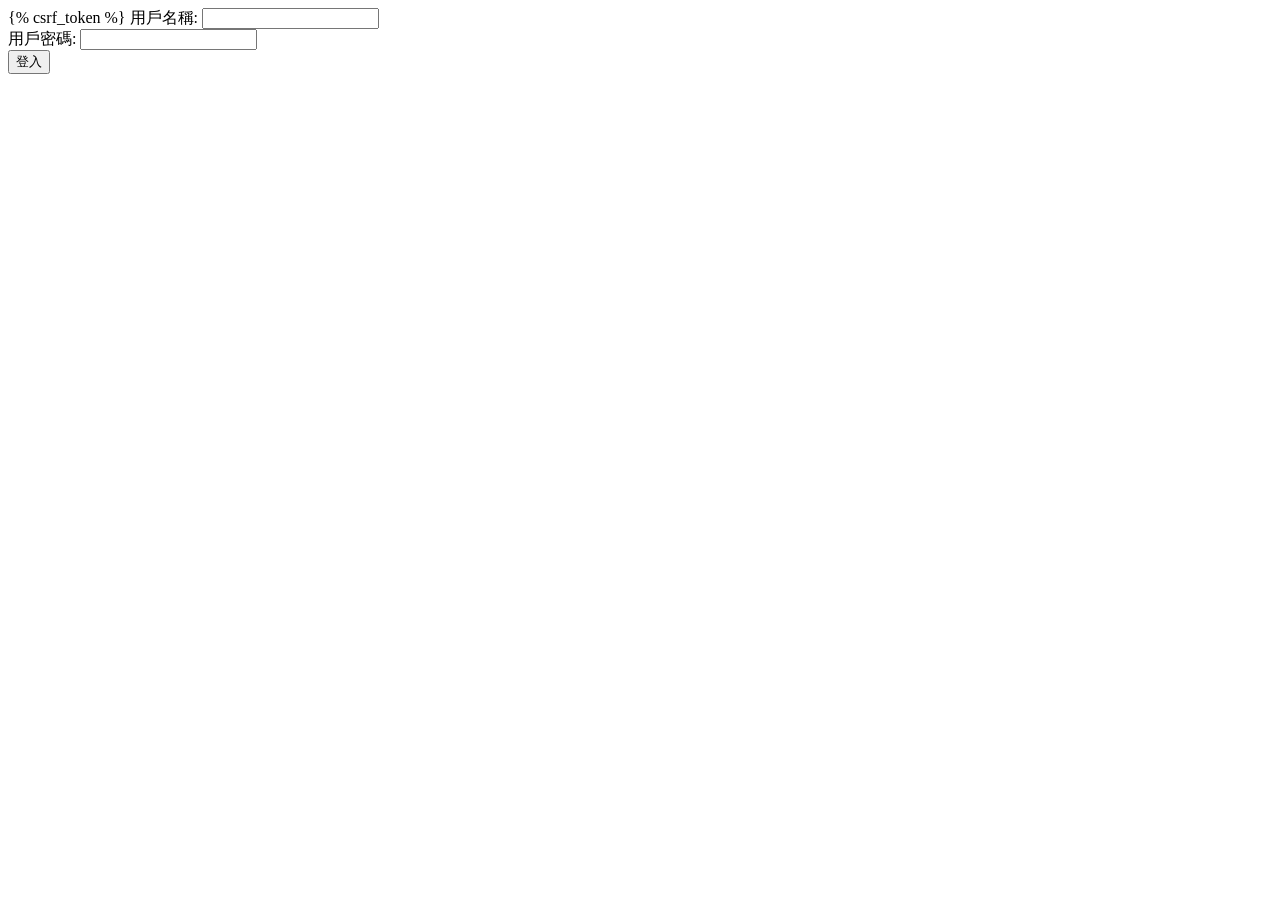
<file: templates/login.html>
<!DOCTYPE html>
<html>
    <head>
        <title>I come from template!!</title>

    </head>
    <body>
        <form action="" method="post">
            {% csrf_token %}
            <label for="username">用戶名稱:</label>
            <input type="text" name="username" value="" id="username"> <br />
            <label for="password">用戶密碼:</label>
            <input type="password" name="password" value="" id="password"> <br />

            <input type="submit" value="登入" />
        </form>
    </body>
</html>
</file>
